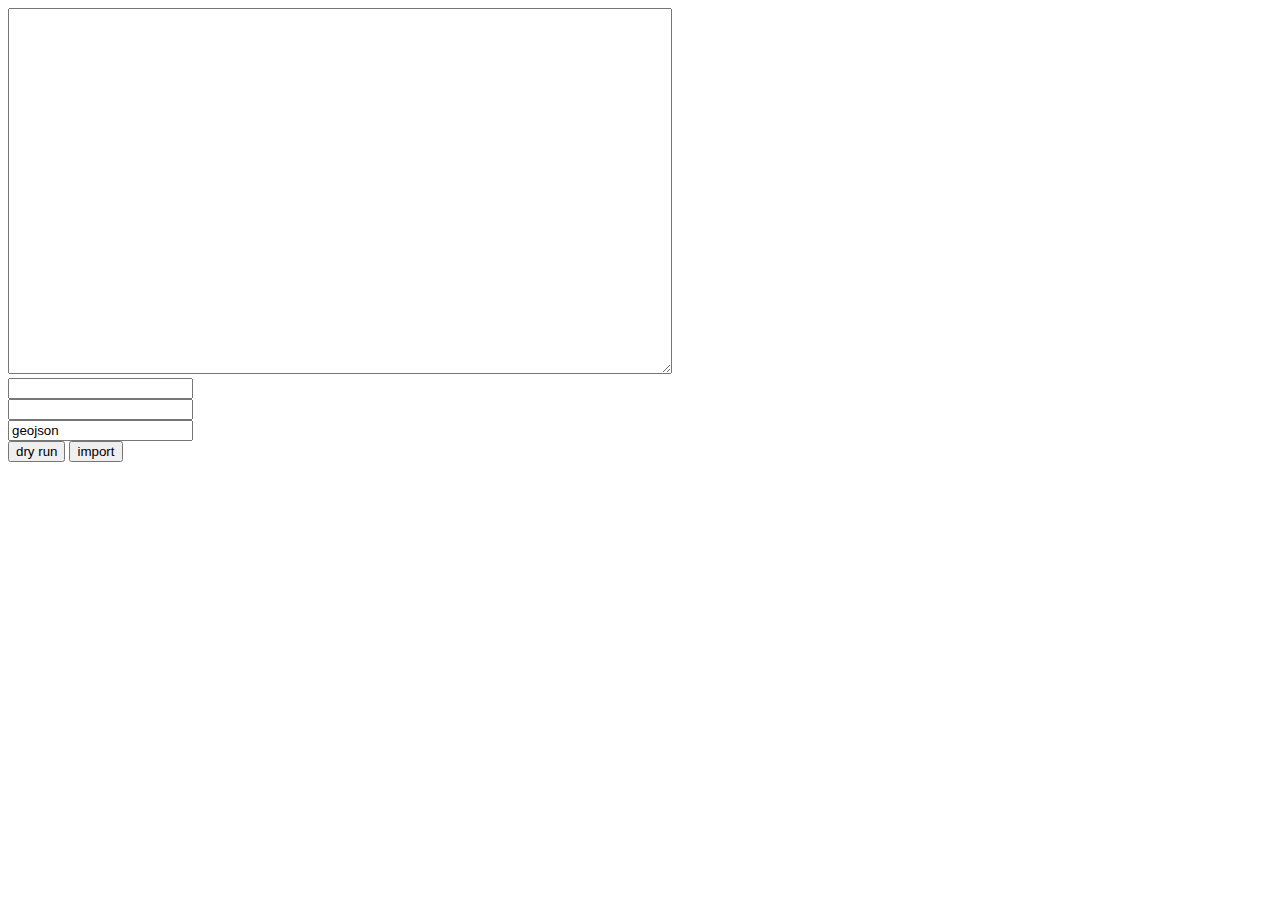
<file: importer.html>
<!DOCTYPE html>
<html lang="en">
<head>
  <meta charset="utf-8">
  <title>openhab-geojson importer</title>
  <style>
  </style>
</head>
<body>

  <div id="content">
    <textarea id="geojson" rows="24" cols="80">
    </textarea><br>
    <input id='username' type='text' value=''/><br>
    <input id='password' type='password' value=''/><br>
    <input id='space' type='text' value='geojson'/><br>
    <button onclick="doit(true)">dry run</button>
    <button onclick="doit(false)">import</button>
  </div>

  <script src="http://d3js.org/d3.v6.min.js"></script>
  <script src="oh/control/OhControl.js"></script>

  <script>

modes = "DimableLight,Light,Temperature,Heating,Battery,Blinds"

function doit(dryrun) {
  input = JSON.parse(document.getElementById("geojson").value)
  username = document.getElementById("username").value
  password = document.getElementById("password").value
  space = document.getElementById("space").value

  valmap = new Map()

  input.features?.forEach(function (f) {
    console.log(f)

    val = valmap.get(f.properties.item)
    if (!val) {
      val = JSON.parse('{ "value": "importer", "config": { "importinfo": "'+ new Date().toISOString() +'" } }')
    }

    if (f.geometry.type == 'Point') {
        val.config.point = f.geometry
    } else {
        val.config.geometry = f.geometry
    }
    if (f.properties.offset) {
        val.config.offset = f.properties.offset
    }

    valmap.set(f.properties.item, val)
 
  })

  console.log(valmap)

  valmap.forEach((val, key) => {
    if (!dryrun) {
      ret = ohItemEditMetadata(username, password, key, space, JSON.stringify(val))
      console.log(ret)
    }
    console.log([key,val])
  })

}


var queryString = location.search;
let params = new URLSearchParams(queryString);

let group = params.get("group");
group = (group==null)?"Home":group;
ohurl = "/rest/items/"+group+"?metadata=geojson&recursive=true"

d3.json(ohurl).then( function(d) {
  geoJson = features2Geojson(d)
  console.log(JSON.stringify(geoJson, null, 2))
  document.getElementById("geojson").value = JSON.stringify(geoJson, null, 2)
});

  </script>
</body>
</html>
</file>
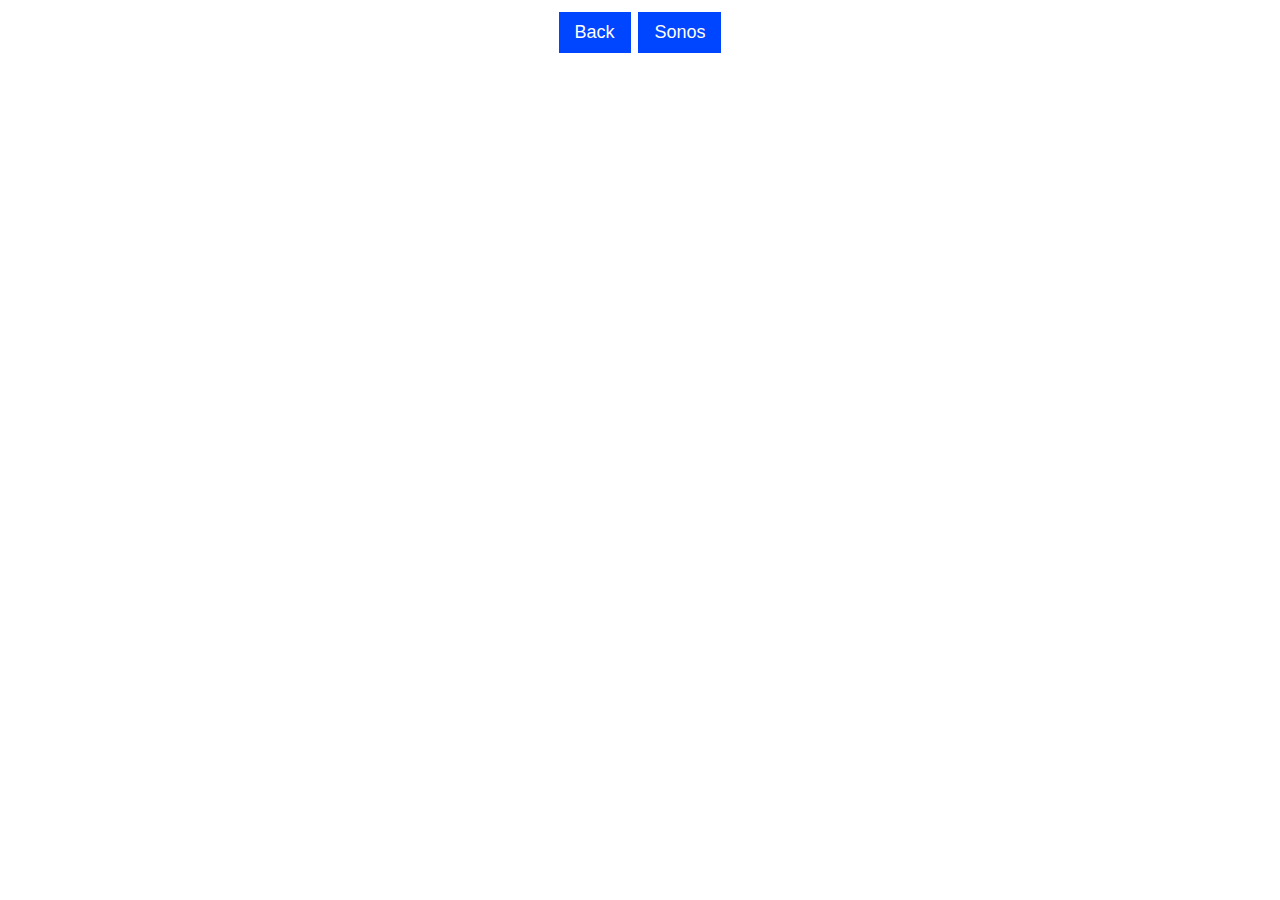
<file: Select.html>
<!DOCTYPE html>
<html lang="en">
<head>
  <meta charset="utf-8">
  <title>openhab-geojson Select</title>
  <link rel="stylesheet" href="styles.css">
  <meta name="viewport" content="width=device-width, initial-scale=1">
</head>
<body>

  <div id="nav" class=""buttonholder">
  </div>

  <div class="buttonholder">
    <a class="btn" onclick="window.location=document.referrer">Back</a>
    <a class="btn" href="sonos://">Sonos</a>
  </div>

  <script src="https://d3js.org/d3.v4.min.js"></script>
  <script src="common.v6.js"></script>
  <script src="oh/control/OhControl.js"></script>
  <script src="oh/boundary/OhView.js"></script>

  <script>

/**

  ENTRY POINT

**/

var queryString = location.search;
let params = new URLSearchParams(queryString);

let rootgroup = "Home"

let item = params.get("item");

configurl = "/rest/items/"+rootgroup+"?metadata=geojson&recursive=false"
ohurl = "/rest/items/"+item+"?metadata=geojson&recursive=false"

d3.json(ohurl, function(itemobj) {
  set = itemobj.metadata.geojson.config.set
 
  d3.json(configurl, function(conf) {
    select = d3.select('#nav')
      .selectAll("a")

    let navgroups = d3.entries(conf.metadata.geojson.config[set])
    if (navgroups) {
      select.data(navgroups)
        .enter()
          .append("a")
             .attr("class", "btn")
             .text(function(d) {
                return d.key
             })
             .on("click", function(d) {
               let val = d.value
               ohItemCommand(item, val)
               // TODO would be nice to indicate active item and update that here
               if ('referrer' in document) {
                 window.location = document.referrer;
               }
              })
    }
  })
})

  </script>
</body>
</html>
</file>
<file: styles.css>
body {
  font-family: "Helvetica Neue", Helvetica, sans-serif;
  font-size: 14px;
  color: #333;
}
#content .canvas {
  height: 75vh;
  width: 100%;
}
#content .map path {
  fill: #fefefe;
  fill-opacity: .2;
  stroke: #000;
  stroke-width: 2px;
}
#content .map circle {
  fill: #fefefe;
  fill-opacity: .2;
  stroke: #000;
  stroke-width: 0px;
}
.label {
  fill: white;
  font: bold 14px sans-serif;
}
circle[data-action] .label {
  font: bold 22px sans-serif;
}
#content .map circle[data-action] {
  stroke-width: 2px;
}
#content .map circle[data-type="Point"]:not([data-value]) {
  display: none;
}
#content .map path[data-action] {
  stroke-width: 2px;
}
#content .map path[data-type="Point"]:not([data-value]) {
  display: none;
}
body.ON {
  background-color: #ffffff;
}
body.OFF {
  background-color: #aeaeae;
}
#content .map .ON {
  fill-opacity: .2;
}
#content .map .OFF {
  fill-opacity: .2;
}
#content .map .ERROR {
  stroke-width: 0.5px;
  stroke: #F00;
}
.btn {
  background-color: #0045FF;
  border: none;
  color: white;
  padding: 10px 16px;
  text-align: center;
  text-decoration: none;
  display: inline-block;
  font-size: 18px;
  margin: 4px 2px;
  cursor: pointer;
}
.buttonholder {
  display: block;
  text-align: center;
}
.modes {
  background-color: #FF4500;
}
#content .map [data-type="Point"] {
  fill-opacity: 0.5;
}
#nav {
  display: block;
  text-align: center;
}
</file>
